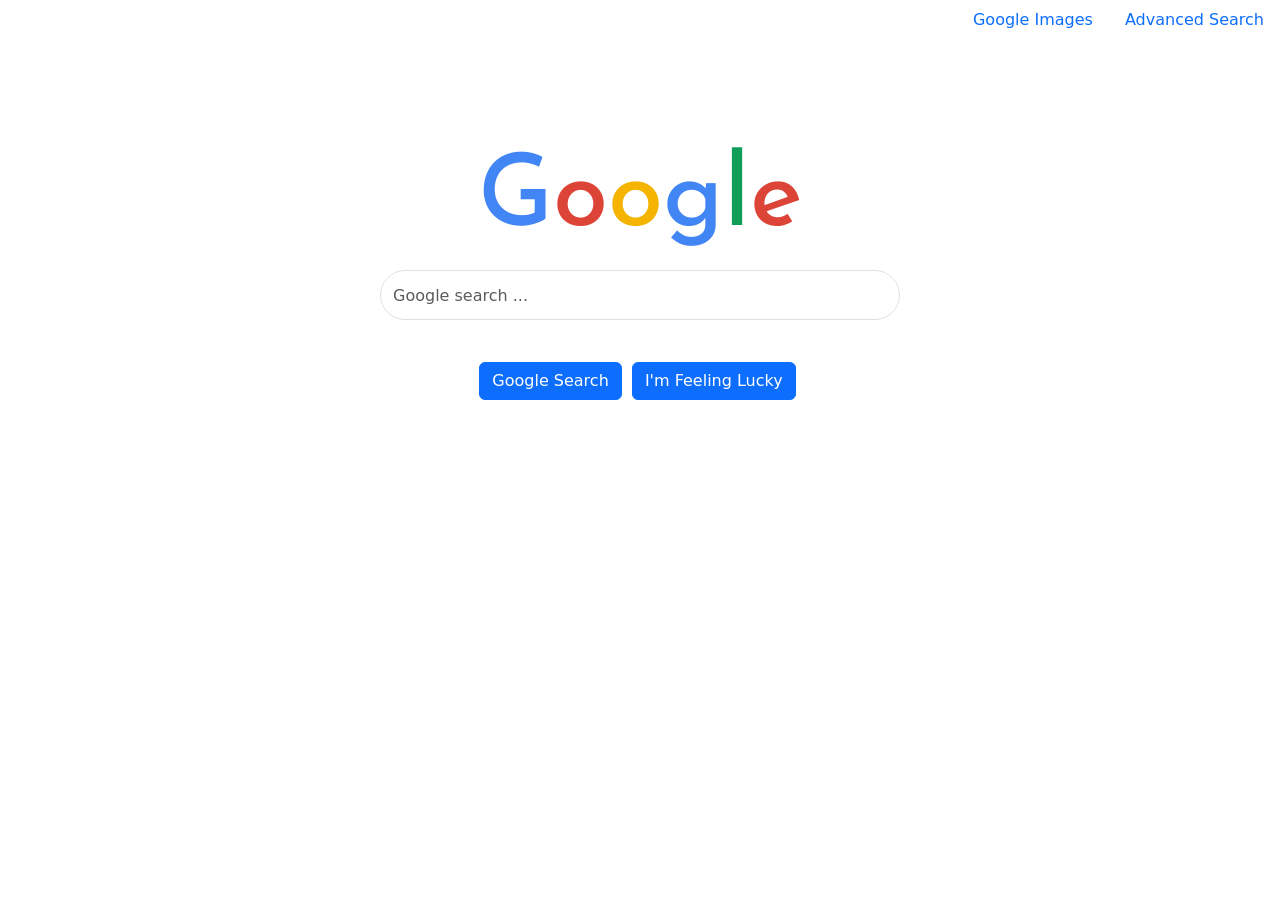
<file: index.html>
<!DOCTYPE html>
<html lang="en">
    <head>
        <title>Search</title>
        <link rel="stylesheet" href="style.css">
        <link href="https://cdn.jsdelivr.net/npm/bootstrap@5.0.0-beta2/dist/css/bootstrap.min.css" rel="stylesheet" integrity="sha384-BmbxuPwQa2lc/FVzBcNJ7UAyJxM6wuqIj61tLrc4wSX0szH/Ev+nYRRuWlolflfl" crossorigin="anonymous">
        <link rel="preconnect" href="https://fonts.gstatic.com">
        <link href="https://fonts.googleapis.com/css2?family=Josefin+Sans:wght@300;400&display=swap" rel="stylesheet">
    </head>
    <body>
        <ul class="nav justify-content-end">
            <li class="nav-item">
              <a class="nav-link active" aria-current="page" href="image.html">Google Images</a>
            </li>
            <li class="nav-item">
              <a class="nav-link" href="advanced.html">Advanced Search</a>
            </li>
        </ul>
        <h1  class = "title"><span style = 'color:rgb(66, 133, 244)'>G</span><span style = 'color:rgb(219, 68, 55)'>o</span><span style = 'color:rgb(244, 180, 0)'>o</span><span style = 'color:rgb(66, 133, 244)'>g</span><span style = 'color:rgb(15,157,88)'>l</span><span style = 'color:rgb(219, 68, 55)'>e</span></h1>
        <form action="https://google.com/search" >
            <input type="text" name = "q" placeholder="Google search ..." class="form-control rounded-pill "  style=" width:520px; height:50px; margin: auto;"><br>
            <input  type="submit" name = "btnK" value="Google Search" class="btn btn-primary test" >
            <input type="submit" name = "btnI" value="I'm Feeling Lucky" class="btn btn-primary test" action="https://google.com/search?&btnI=1">
        </form>
    </body>
</html>
</file>
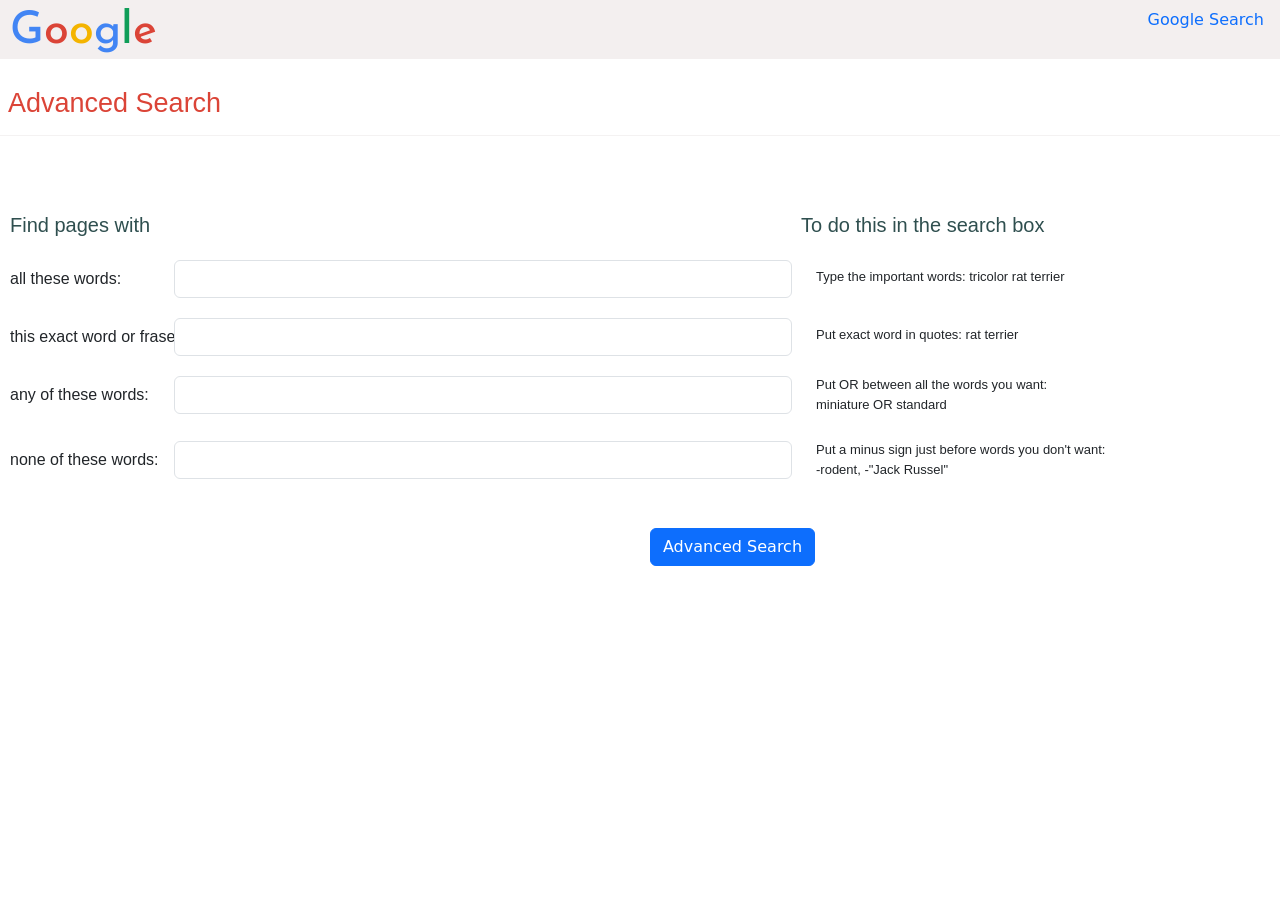
<file: advanced.html>
<!DOCTYPE html>
<html lang="en">
    <head >
        <title>Search</title>
        <link rel="stylesheet" href="style.css">
        <link href="https://cdn.jsdelivr.net/npm/bootstrap@5.0.0-beta2/dist/css/bootstrap.min.css" rel="stylesheet" integrity="sha384-BmbxuPwQa2lc/FVzBcNJ7UAyJxM6wuqIj61tLrc4wSX0szH/Ev+nYRRuWlolflfl" crossorigin="anonymous">
        <link rel="preconnect" href="https://fonts.gstatic.com">
        <link href="https://fonts.googleapis.com/css2?family=Josefin+Sans:wght@300;400&display=swap" rel="stylesheet">
    </head>
    <style>
        #container1{
            display:flex;
            flex-wrap: wrap;
            text-align: left;
            padding: 10px;
            word-wrap: break-word;
            }
        
        #container1>label{
            font-family: sans-serif;
            text-align: justify;
        }

        
    </style>
    <body>

        <div style="background-color: #f3efef;">
        <ul class="nav justify-content-end">
            <li class="nav-item">
              <a class="nav-link active" aria-current="page" href="index.html">Google Search</a>
            </li>
        </ul>
        <h3  class = "title_advanced"><span style = 'color:rgb(66, 133, 244)'>G</span><span style = 'color:rgb(219, 68, 55)'>o</span><span style = 'color:rgb(244, 180, 0)'>o</span><span style = 'color:rgb(66, 133, 244)'>g</span><span style = 'color:rgb(15,157,88)'>l</span><span style = 'color:rgb(219, 68, 55)'>e</span></h3>
        </div>
        <h3 class="advanced">  Advanced Search</h3>
        <hr style="color: rgb(209, 203, 203);">
        <br><br>
        <div class="form-group row left_plus">
            <label class=" col-sm-2  advanced1">Find pages with</label>
            <div class="col-sm-6"></div>
            <label class="col-sm-4  advanced1 " style="margin-left: -65px;">To do this in the search box</label>
        </div>
        <form action="https://google.com/search" >
        <div class="form-group row " id="container1">
            <label class= "col-sm-2 col-form-label" >all these words:</label>
            <div class="col-sm-6">
                <input type="text"  class="form-control left"  name="as_q" >
            </div>
            <label class= "col-sm-4 col-form-label left" style="font-size: 13px;">Type the important words: <span style="font-family: 'light, Trebuchet MS', 'Lucida Sans Unicode', 'Lucida Grande', 'Lucida Sans', Arial, sans-serif;">tricolor  rat  terrier</label>
        </div>
        <div class="form-group row" id="container1">
            <label class= "col-sm-2 col-form-label">this exact word or frase:</label>
            <div class="col-sm-6">
                <input type="text" class="form-control left"  name="as_epq">
            </div>
            <label class= "col-sm-4 col-form-label left" style="font-size: 13px;">Put exact word in quotes: <span style ="font-family:'light, Trebuchet MS', 'Lucida Sans Unicode', 'Lucida Grande', 'Lucida Sans', Arial, sans-serif;">rat  terrier</span></label>
        </div>
        <div class="form-group row" id="container1">
            <label class= "col-sm-2 col-form-label">any of these words:</label>
            <div class="col-sm-6">
                <input type="text" class="form-control left"  name="as_oq">
            </div>
            <label class= "col-sm-4 col-form-label left" style="margin-top: -8px; font-size: 13px;">Put OR between all the words you want:<br>
            <span style="font-family: 'light, Trebuchet MS', 'Lucida Sans Unicode', 'Lucida Grande', 'Lucida Sans', Arial, sans-serif;">miniature</span> <span style="font-family: sans-serif; ">OR</span> <span style="font-family: 'Trebuchet MS', 'Lucida Sans Unicode', 'Lucida Grande', 'Lucida Sans', Arial, sans-serif;">standard</span></label>
        </div>
        <div class="from-group row" id="container1">
            <label class= "col-sm-2 col-form-label">none of these words:</label>
            <div class="col-sm-6">
                <input type="text" class="form-control label left"  name="as_eq">
            </div>
             <label class= "col-sm-4 col-form-label left"  style="margin-top: -8px; font-size: 13px;">Put a minus sign just before words you don't want: <br>
                <span style="font-family: 'light, Trebuchet MS', 'Lucida Sans Unicode', 'Lucida Grande', 'Lucida Sans', Arial, sans-serif;">-rodent, -"Jack Russel" </span></label>
        </div><br><br>
        
            <input  type="submit" mehod ="get" value="Advanced Search" class="btn btn-primary" style=" margin-top: -100px; margin-left:185px;"  > 
        </form>
    </body>
</html>
</file>
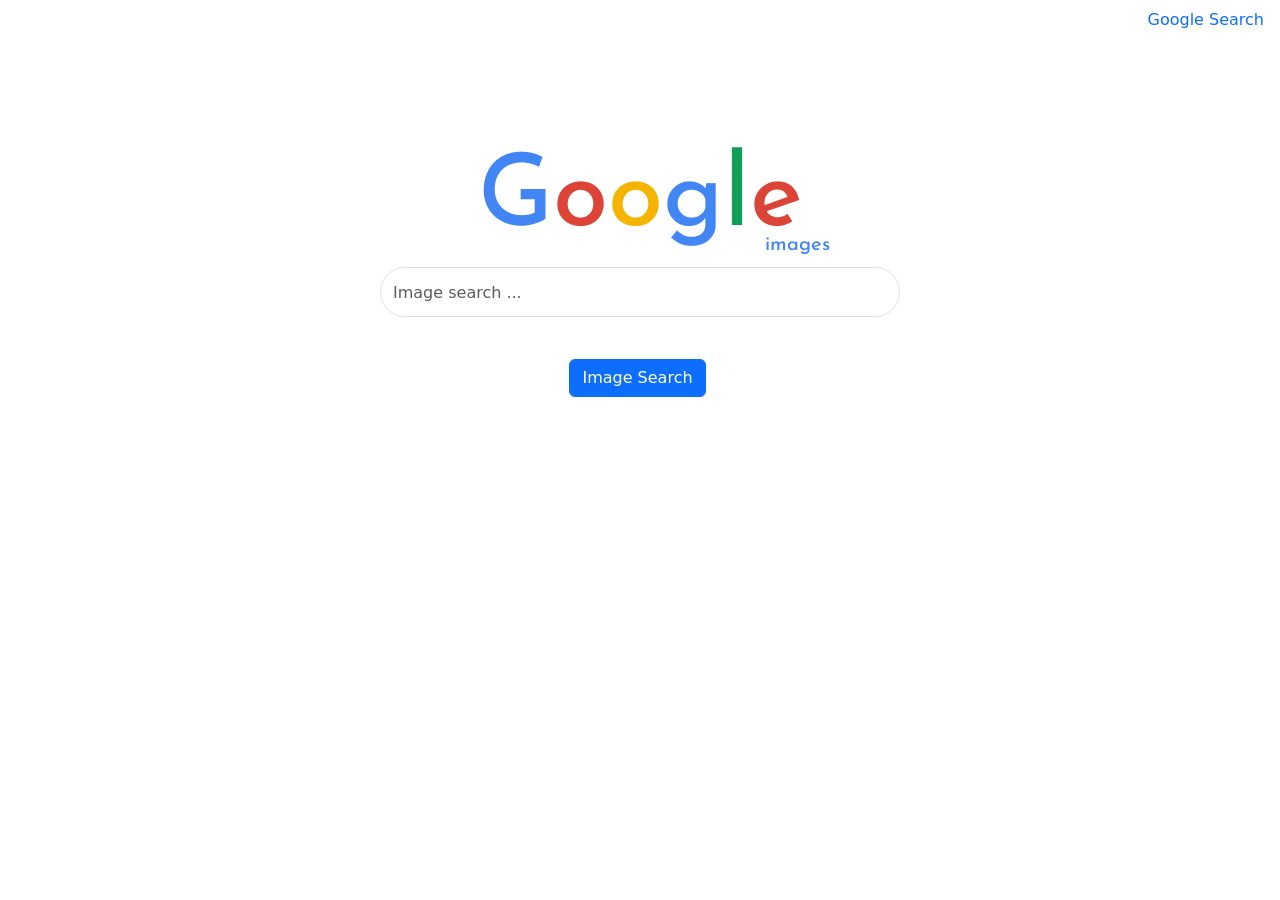
<file: image.html>
<!DOCTYPE html>
<html lang="en">
    <head>
        <title>Search</title>
        <link rel="stylesheet" href="style.css">
        <link href="https://cdn.jsdelivr.net/npm/bootstrap@5.0.0-beta2/dist/css/bootstrap.min.css" rel="stylesheet" integrity="sha384-BmbxuPwQa2lc/FVzBcNJ7UAyJxM6wuqIj61tLrc4wSX0szH/Ev+nYRRuWlolflfl" crossorigin="anonymous">
        <link rel="preconnect" href="https://fonts.gstatic.com">
        <link href="https://fonts.googleapis.com/css2?family=Josefin+Sans:wght@300;400&display=swap" rel="stylesheet">
    </head>
    <body>
        <ul class="nav justify-content-end">
            <li class="nav-item">
              <a class="nav-link active" aria-current="page" href="index.html">Google Search</a>
            </li>
        </ul>
        <h1  class = "title"><span style = 'color:rgb(66, 133, 244)'>G</span><span style = 'color:rgb(219, 68, 55)'>o</span><span style = 'color:rgb(244, 180, 0)'>o</span><span style = 'color:rgb(66, 133, 244)'>g</span><span style = 'color:rgb(15,157,88)'>l</span><span style = 'color:rgb(219, 68, 55)'>e</span> <h5 class = "little">images</h5></h1>
        <form action="https://www.google.com/search" >
            <input type="hidden" name="tbm" value="isch"></div>
            <input type="text" name = "q" placeholder="Image search ..." class="form-control rounded-pill "  style=" width:520px; height:50px; margin: auto;"><br>
            <input  type="submit" value="Image Search"class="btn btn-primary test" >
        </form>
    </body>
</html>
</file>
<file: style.css>
form{
    line-height: 40px;
    text-align: center;
}

.title{
    margin-top: 100px;
    margin-bottom: 10px;
    text-align: center;
    font-family: 'Josefin Sans', sans-serif;  
    font-size: 100px;
}

.test{
    margin-top: auto;
    margin-right: 5px;
}

.little{
    margin-left: 765px;
    margin-bottom: 10px;
    color: rgb(66, 133, 244);
    font-family: 'Josefin Sans', sans-serif;
    margin-top: -37px;
}

.title_advanced{
    margin-left: 10px;
    margin-top: -35px;
    font-family: 'Josefin Sans', sans-serif;  
    font-size: 45px;
}

.advanced{
    margin-top: 28px;
    margin-left: 8px;
    font-size:27px;
    font-family: sans-serif;
    color:rgb(219, 68, 55);
}

.advanced1{
    margin-top: 400px;
    font-family:  sans-serif  ;
    color: darkslategray;
    font-size: 20px;
}


.left{
    margin-left:-50px;
}
.left_plus{
    display:flex;
    flex-wrap: wrap;
    text-align: left;
    padding: 10px;
}

.text{
    font-family: sans-serif;
    font-size: 13px;
}
</file>
